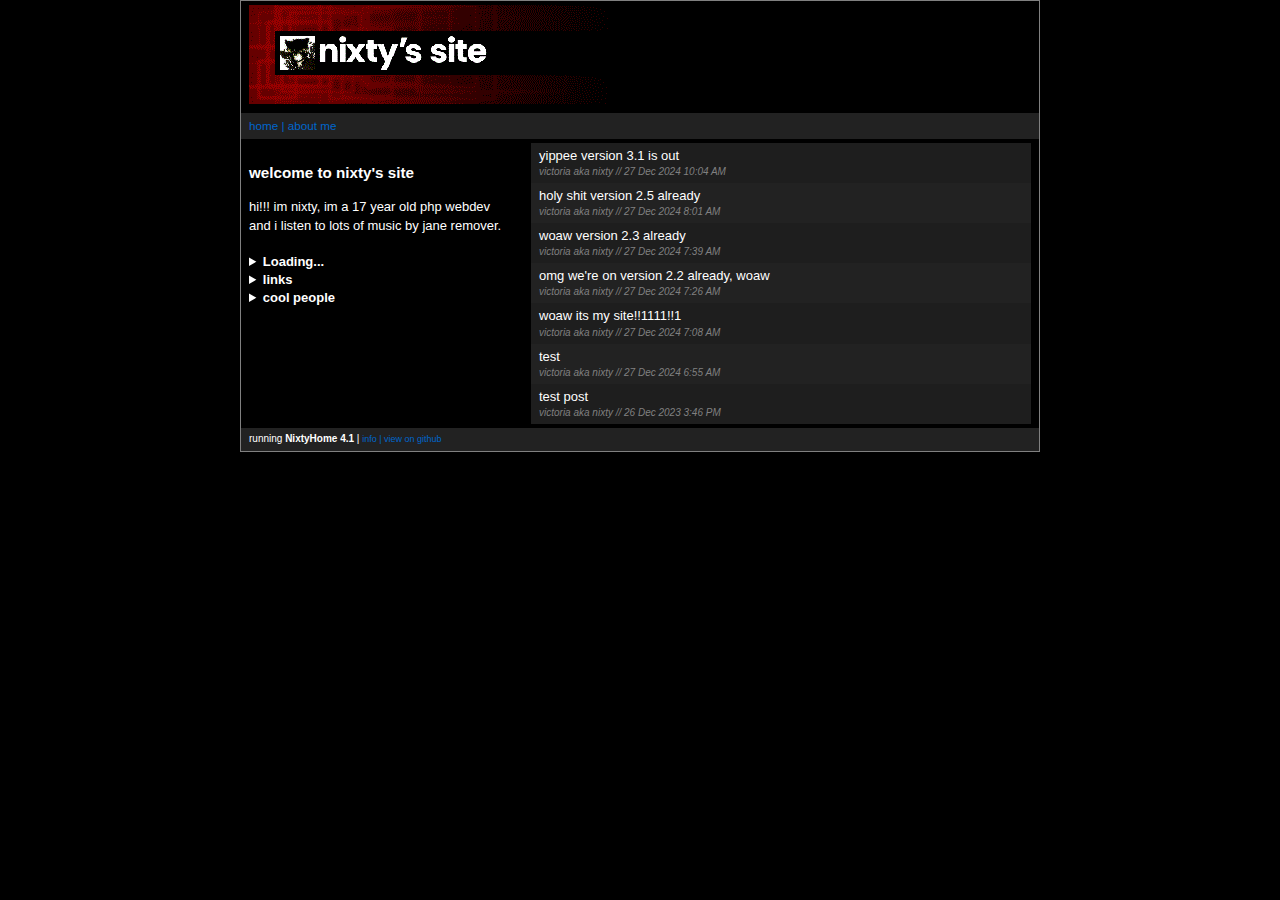
<file: index.html>
<!--
	♫ Let's fast forward to 300 takeout coffees later ♫
	
	https://nixty.nekoweb.org/humans.txt <3
-->

<!DOCTYPE html>
<title>nixty's site - powered by nixtyhome</title>
<html>	
	<head>
		<meta http-equiv="X-UA-Compatible" content="IE=Edge">
		<link href="css/m.css" rel="stylesheet" type="text/css" />
		
		<script src="js/ajax.js"></script>
		<script src="js/polyfill.js"></script>
		<script src="js/rss.js"></script>
		<script src="js/xml.js"></script>
	</head>
	
	<body bgcolor="black">
		<table width="750" align="center" border="1" cellpadding="4">
			<tr>
				<td colspan="2">
					<img src="img/header_graphic.gif"/>
				</td>
			</tr>
			
			<tr>
				<td colspan="2">
					<font size="2">
						<a href="index.html">home<a/> | <a href="about.html">about me<a/>
					</font>
				</td>
			</tr>
			
		
			<tr>
				<td valign="top" style="padding:8px">
					<font color="white" size="2">
						<h3>welcome to nixty's site</h3>
						hi!!! im nixty, im a 17 year old php webdev and i listen to lots of music by jane remover.
						<br/><br/>
												<div id="track-info"></div>

						<details>
							<summary id="track-status"><b>Loading...</b></summary>
							<div id="track-details"></div>
						</details>

						<script>
							fetch('https://ws.audioscrobbler.com/2.0/?method=user.getrecenttracks&user=victoria-2007&limit=2&api_key=004a92a8f311e4818bfb6f77f20eb0be&format=json')
									.then(response => response.json())
									.then(data => {
										const track = data.recenttracks.track[0];
										let artwork = track.image[2]['#text'] || 'img/no_art.jpg';
										const trackInfo = {
											name: track.name,
											artist: track.artist['#text'],
											link: track.url,
											albumArt: artwork,
											status: track['@attr']?.nowplaying ? 'now playing' : 'last played'
										};

										document.getElementById('track-status').innerHTML = `<b>${trackInfo.status}</b>`;

										document.getElementById('track-details').innerHTML = `
                ${trackInfo.name}<br>
                ${trackInfo.artist}
            `;
									})
									.catch(error => {
										console.error('error fetching last.fm data:', error);
									});
						</script><!-- remove this if you dont have a lastfm account and api key -->
						<details>
							<summary><b>links</b></summary>
							<ul>
								<a href="https://discord.gg/bSDfg9Ua7d">discord server</a>
								<br/>
								<a href="https://bitview.net/user/flowerz">bitview</a>
								<br/>
								<a href="https://youtube.com/@nixtynine">youtube</a>
								<br/>
								<a href="https://last.fm/user/victoria-2007">lastfm</a>
								<br/>
								<a href="https://github.com/nixtyninee">github</a>
								<br />
								<a href="https://en.pronouns.page/u/nixty">pronouns.page</a>
							</ul>
						</details>
						<details>
							<summary><b>cool people</b></summary>
							<ul>
								<a href="https://ngf.xn--6frz82g/">z/ngf</a>
								<br/>
								<a href="https://lel.nekoweb.org">lel</a>
								<br/>
								<a href="https://crazyfrog.neocities.org/">geno</a>
							</ul>
						</details>
					</font>
				</td>
				<td width="500" id="container">
					<table cellpadding="20" width="100%">
						<tr>
							<td align="center">
								<font color="white" size="2">Loading feed...</font>
							</td>
						</tr>
					</table>
				</td>
			</tr>
			
			<tr>
				<td colspan="2">
<font color="white" size="1">running <b>NixtyHome 4.1</b> | <a href="info.html">info<a/> | <a href="https://github.com/nixtyninee/NixtyHome">view on github<a/></font>
				</td>
			</tr>
		</table>
		
		<script src="js/boot.js"></script>
	</body>
	
</html>
</file>
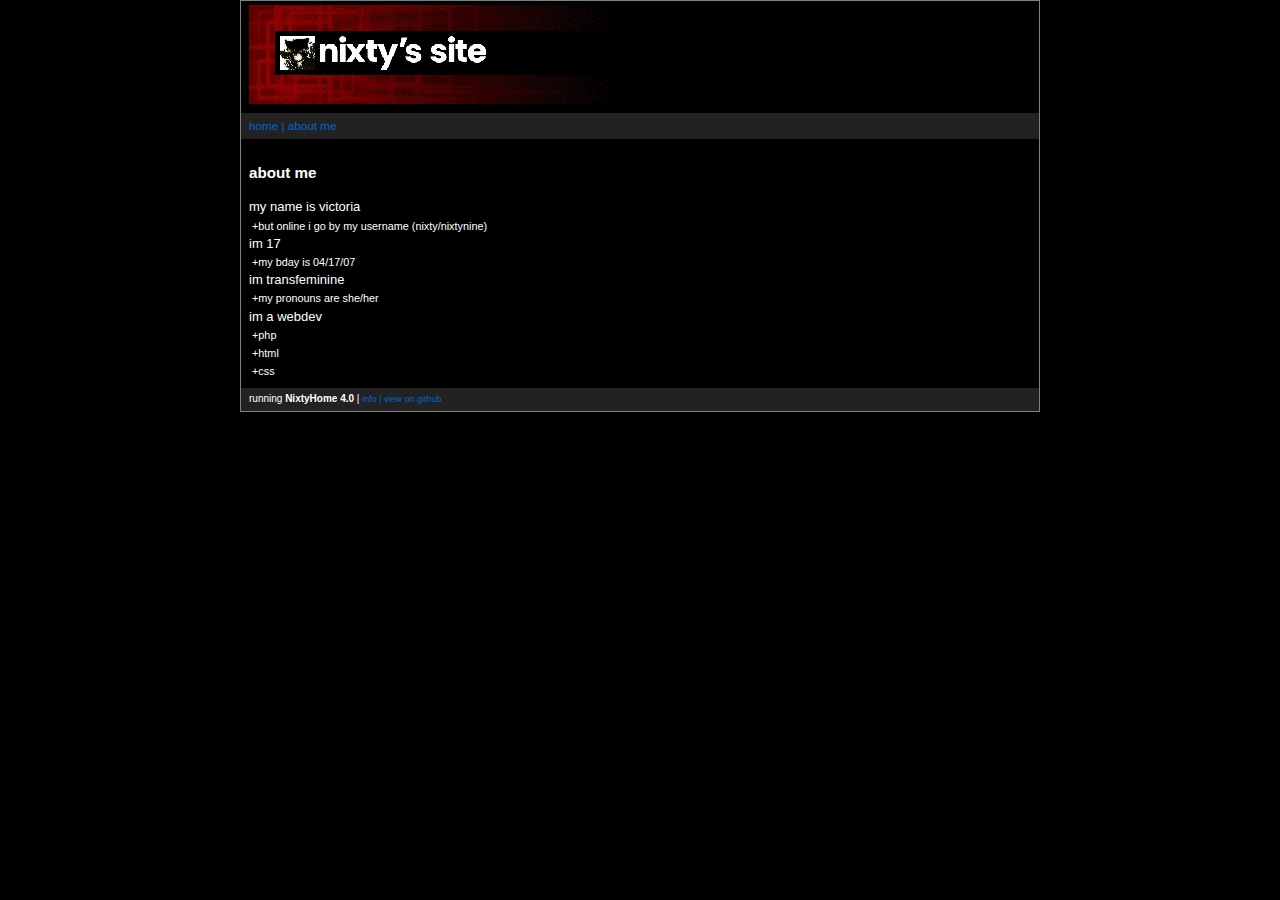
<file: about.html>
<!--
	♫ Let's fast forward to 300 takeout coffees later ♫

	https://nixty.nekoweb.org/humans.txt <3
-->

<!DOCTYPE html>
<title>nixty's site - powered by nixtyhome</title>
<html>
<head>
    <meta http-equiv="X-UA-Compatible" content="IE=Edge">
    
    <link href="css/m.css" rel="stylesheet" type="text/css" />

    <script src="js/ajax.js"></script>
    <script src="js/polyfill.js"></script>
    <script src="js/rss.js"></script>
    <script src="js/xml.js"></script>
</head>

<body bgcolor="black">
<table width="750" align="center" border="1" cellpadding="4">
    <tr>
        <td colspan="2">
            <img src="img/header_graphic.gif"/>
        </td>
    </tr>

    <tr>
        <td colspan="2">
            <font size="2">
                <a href="index.html">home<a/> | <a href="about.html">about me<a/>
            </font>
        </td>
    </tr>

    <tr>
        <td valign="top" style="padding:8px">
            <font color="white" size="2">
                <h3>about me</h3>

                my name is victoria
                <br/>
                <small>
                    &nbsp;+but online i go by my username (nixty/nixtynine)
                </small>
                <br/>
                        im 17
                        <br/>
                        <small>
                            &nbsp;+my bday is 04/17/07
                        </small>
                        <br/>
                        im transfeminine
                        <br/>
                        <small>
                            &nbsp;+my pronouns are she/her
                        </small>
                        <br/>
                        im a webdev
                        <br/>
                        <small>
                            &nbsp;+php
                            <br/>
                            &nbsp;+html
                            <br/>
                            &nbsp;+css
                        </small>
            </font>
        </td>

    </tr>

    <tr>
        <td colspan="2">
        <font color="white" size="1">running <b>NixtyHome 4.0</b> | <a href="info.html">info<a/> | <a href="https://github.com/nixtyninee/NixtyHome">view on github<a/></font>
        </td>
    </tr>
</table>

<script src="js/boot.js"></script>
</body>

</html>
</file>
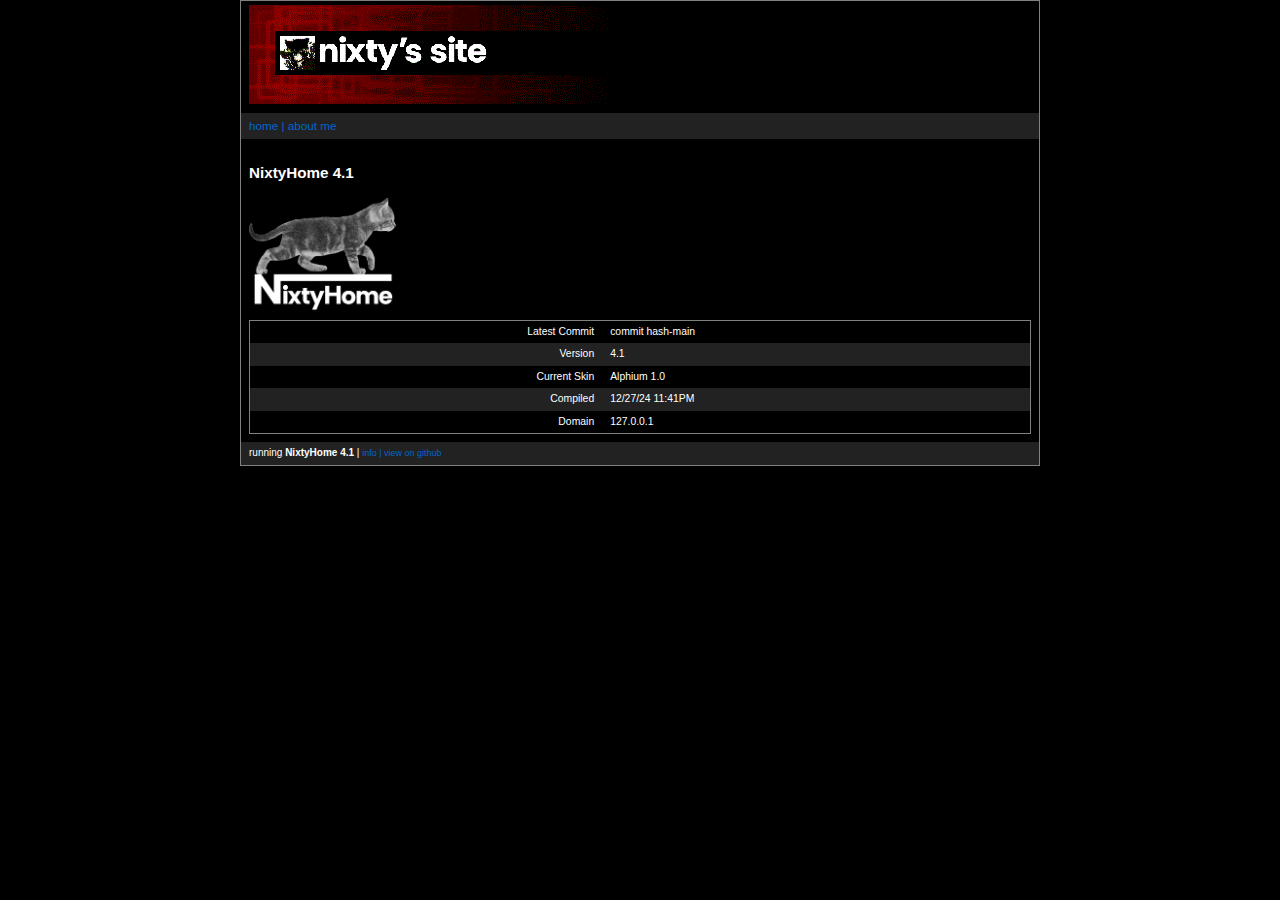
<file: info.html>
<!--
	♫ Let's fast forward to 300 takeout coffees later ♫

	https://nixty.nekoweb.org/humans.txt <3
--> <!-- put your site's domain where it says 'nixty.nekoweb.org' -->

<!DOCTYPE html>
<title>nixtyhome info</title>
<html>
<head>
    <meta http-equiv="X-UA-Compatible" content="IE=Edge">
    <link href="css/m.css" rel="stylesheet" type="text/css" />


</head>

<body bgcolor="black">
<table width="750" align="center" border="1" cellpadding="4">
    <tr>
        <td colspan="2">
            <img src="img/header_graphic.gif"/>
        </td>
    </tr>

    <tr>
        <td colspan="2">
            <font size="2">
                <a href="index.html">home<a/> | <a href="about.html">about me<a/>
            </font>
        </td>
    </tr>

    <tr>
        <td valign="top" style="padding:8px">
            <font color="white" size="2">
                <h3>NixtyHome 4.1</h3>
                <img height="116" src="img/nh.png" alt="NixtyHome">
                <table width="30%" cellspacing="1" cellpadding="1" border="1">
                    <tbody>
                    <tr>
                        <td valign="top" align="right">Latest Commit</td>
                        <td valign="top" align="left">
                            <span id="commit-hash">commit hash</span>-main
                            <script>
                                fetch("https://api.github.com/repos/nixtyninee/NixtyHome/commits/main")
                                    .then(res => res.json())
                                    .then(data => {
                                        document.getElementById('commit-hash').textContent = data.sha.substring(0, 7);
                                    })
                                    .catch(console.error);
                            </script>
                        </td>
                    </tr>
                    <tr>
                        <td valign="top" align="right">Version</td>
                        <td valign="top" align="left">4.1</td>
                    </tr>
                    <tr>
                        <td valign="top" align="right">Current Skin</td>
                        <td valign="top" align="left">Alphium 1.0</td>
                    </tr>
                    <tr>
                        <td valign="top" align="right">Compiled</td>
                        <td valign="top" align="left">12/27/24 11:41PM</td>
                    </tr>
                    <tr>
                        <td valign="top" align="right">Domain</td>
                        <td valign="top" align="left">
                            <span id="domain">domain</span>
                            <script>
                                document.getElementById('domain').textContent = location.hostname;
                            </script>
                        </td>
                    </tr>
                    </tbody>
                </table>
            </font>
        </td>

    </tr>

    <tr>
        <td colspan="2">
            <font color="white" size="1">running <b>NixtyHome 4.1</b> | <a href="info.html">info<a/> | <a href="https://github.com/nixtyninee/NixtyHome">view on github<a/></font>
        </td>
    </tr>
</table>

<script src="js/boot.js"></script>
</body>

</html>
</file>
<file: css/m.css>
/*
Alphium for NixtyHome
Made by Nixty/Victoria
 */

html, body {
    font-family: Helvetica, Arial, sans-serif;
    line-height: 1.4;
    background-color: #000;
    color: #fff;
    margin: 0;
    padding: 0;
    font-size: 0.9em;
    max-width: 1000px;
    margin: 0 auto;
}

a {
    color: #0066cc;
    text-decoration: none;
    font-size: 0.9em;
}

a:hover {
    color: #0044cc;
    text-decoration: none;
}

select {
    padding: 4px 8px;
    font-size: 0.9em;
    line-height: 1.4;
    color: #333;
    background-color: #fff;
    border: 1px solid #ccc;
    border-radius: 3px;
    appearance: none;
    cursor: pointer;
    margin: 0;
}

select:hover, select:focus {
    border-color: #0066cc;
    outline: none;
}

table {
    width: 100%;
    border-collapse: collapse;
    font-size: 0.8em;
    max-width: 800px;
    margin: 0 auto;
}

table td, table th {
    padding: 4px 8px;
    border: none;
}

table tr:nth-child(even) {
    background-color: #222;
}

img {
    transition: transform 0.5s ease;
}

img:hover {
    transform: rotate(360deg);
}
</file>
